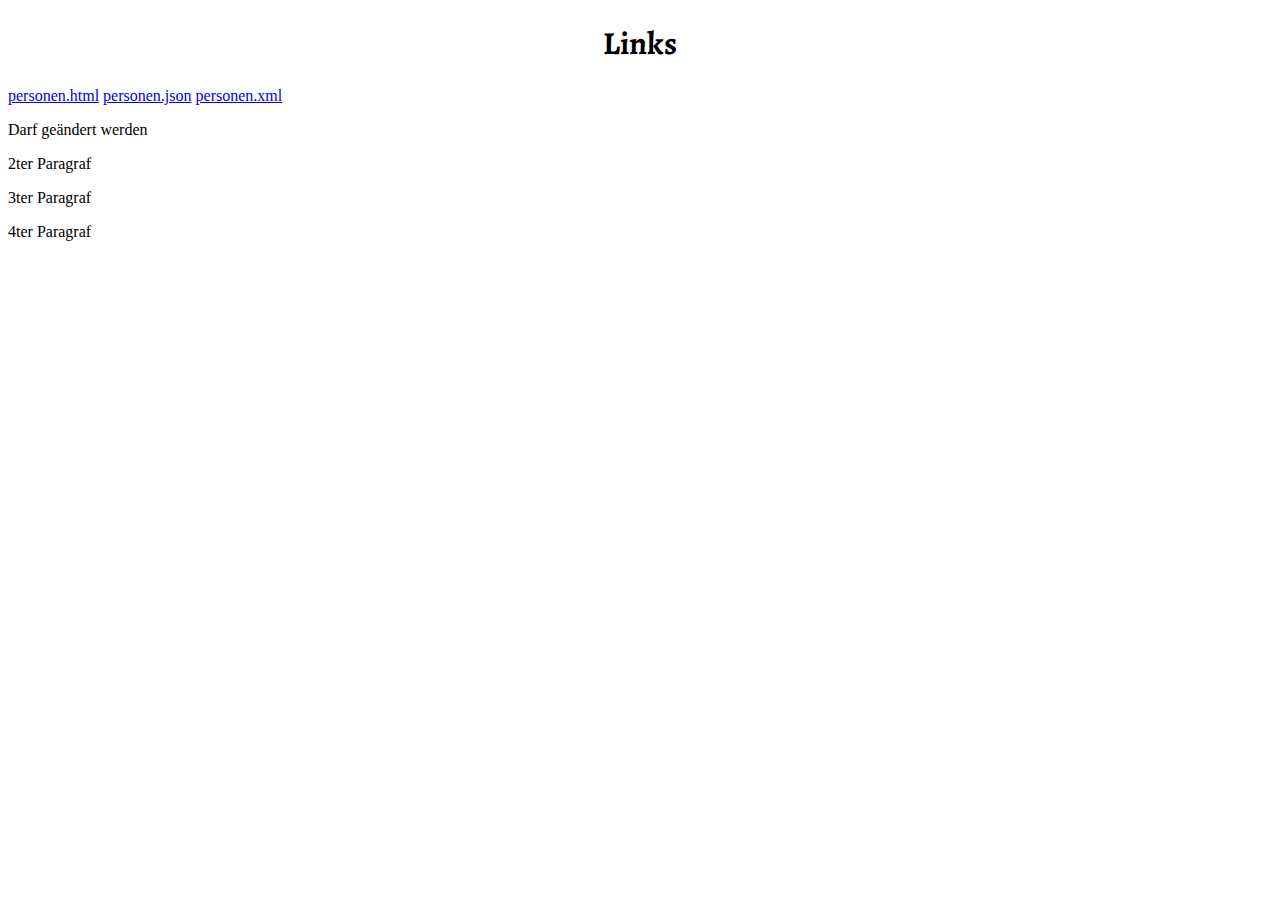
<file: src/main/resources/public/index.html>
<!DOCTYPE html>
<html lang="de">
  <!-- head: NICHT-sichtbare Bereich -->
  <head id="head">
    <title>SEA Kurs</title>
<!--    <link rel="shortcut icon" type="image/x-icon" href="images/favicon.ico"> -->
    
    <meta charset="UTF-8">
    <meta name="viewport" content="width=device-width, initial-scale=1.0">

<!--    <link rel="stylesheet" href="css/tomadi.css">  -->

    <script src="js/tomadi.js" type="module"></script>
  </head>
  	
  <!-- body: sichtbare Bereich -->
  <body>
    
    <h1>Links</h1>
    <a href="personen.html">personen.html</a>
    <a href="personen.json">personen.json</a>
    <a href="personen.xml">personen.xml</a>

    <p id="id4711">Darf geändert werden</p>

    <p id="id4712">2ter Paragraf</p>
    <p id="id4713">3ter Paragraf</p>
    <p id="id4714">4ter Paragraf</p>

  </body>
</html>
</file>
<file: src/main/resources/public/css/tomadi.css>
@import url('https://fonts.googleapis.com/css2?family=Alegreya:ital,wght@1,900&display=swap');

body {
   
}

h1 {
    text-align: center;
    font-family: 'Alegreya', serif;
}

table {
    width: 98%;
    margin: 1%;
    border-spacing: 0px;
    border-collapse: collapse;
}

tr {
    border: 2px solid #0000ff
}

th, td {
    padding: 8px;
    text-align: left;
    border: 2px solid #0000ff
}

th {
    font-size: larger;
}

img {
    padding: 2px;
    display: inherit;
}

.pic {
    padding: 0px;
    width: 1%;
    height: 1%;
}

.pic img {
    height: 3.5rem;
}

.icon {
    height: 1rem;
    display: inline;
}
</file>
